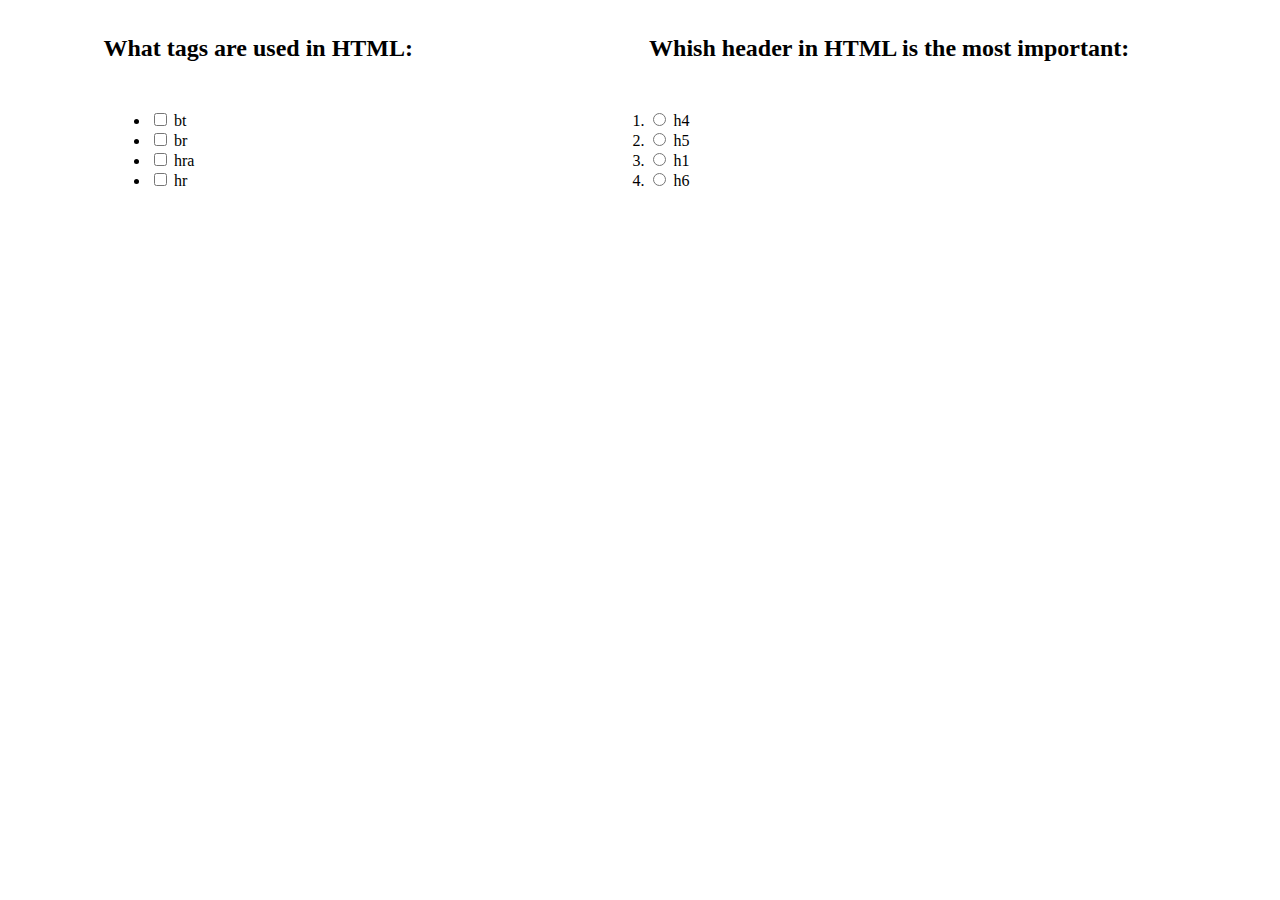
<file: hw1/task 2/index.html>
<!DOCTYPE html>
<html lang="en">
  <head>
    <meta charset="UTF-8" />
    <meta http-equiv="X-UA-Compatible" content="IE=edge" />
    <meta name="viewport" content="width=device-width, initial-scale=1.0" />
    <title>Document</title>
    <style>
      td,
      th {
        border: none;
      }

      td {
        padding-left: 100px;
      }
    </style>
  </head>
  <body>
    <table width="100%" cellpadding="5">
      <tr>
        <th><h2>What tags are used in HTML:</h2></th>
        <th><h2>Whish header in HTML is the most important:</h2></th>
      </tr>
      <tr>
        <td>
          <ul>
            <li>
              <input type="checkbox" name="tag-priority" id="tg1" />
              <label for="tg1">bt</label>
            </li>

            <li>
              <input type="checkbox" name="tag-priority" id="tg2" />
              <label for="tg2">br</label>
            </li>

            <li>
              <input type="checkbox" name="tag-priority" id="tg3" />
              <label for="tg3">hra</label>
            </li>

            <li>
              <input type="checkbox" name="tag-priority" id="tg4" />
              <label for="tg4">hr</label>
            </li>
          </ul>
        </td>
        <td>
          <ol>
            <li>
              <input type="radio" name="tag-priority" id="pr2" />
              <label for="pr2">h4</label>
            </li>

            <li>
              <input type="radio" name="tag-priority" id="pr3" />
              <label for="pr3">h5</label>
            </li>

            <li>
              <input type="radio" name="tag-priority" id="pr4" />
              <label for="pr4">h1</label>
            </li>

            <li>
              <input type="radio" name="tag-priority" id="pr1" />
              <label for="pr1">h6</label>
            </li>
          </ol>
        </td>
      </tr>
    </table>
  </body>
</html>
</file>
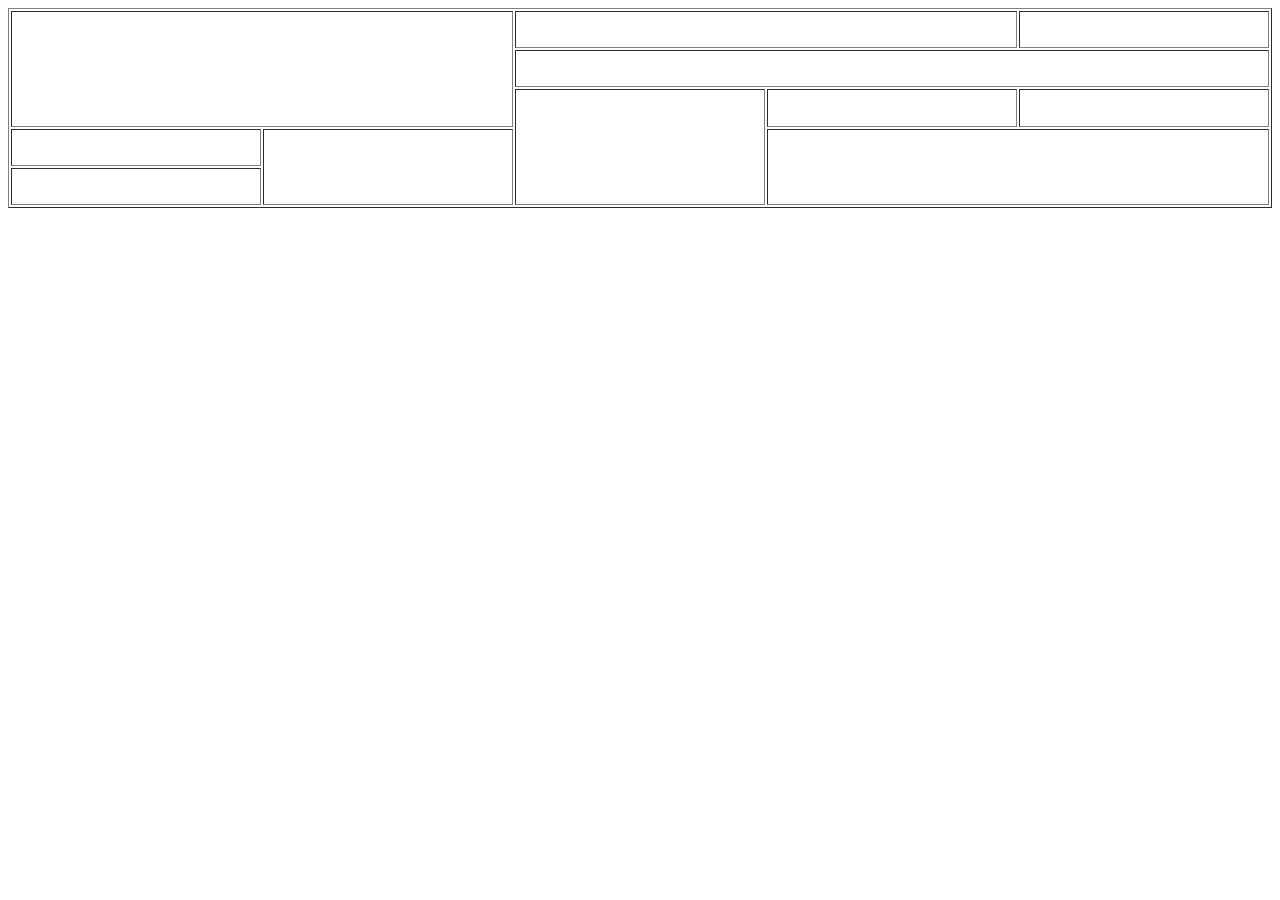
<file: hw1/task 3/index.html>
<!DOCTYPE html>
<html lang="en">
  <head>
    <meta charset="UTF-8" />
    <meta http-equiv="X-UA-Compatible" content="IE=edge" />
    <meta name="viewport" content="width=device-width, initial-scale=1.0" />
    <title>Document</title>
  </head>
  <body>
    <table border="1" width="100%" height="200px" cellpadding="5">
      <tr>
        <td colspan="2" rowspan="3"></td>
        <td colspan="2"></td>
        <td></td>
      </tr>
      <tr>
        <td colspan="3"></td>
      </tr>
      <tr>
        <td rowspan="3"></td>
        <td></td>
        <td></td>
      </tr>
      <tr>
        <td></td>
        <td rowspan="2"></td>
        <td colspan="2" rowspan="2"></td>
      </tr>
      <tr>
        <td></td>
      </tr>
    </table>
  </body>
</html>
</file>
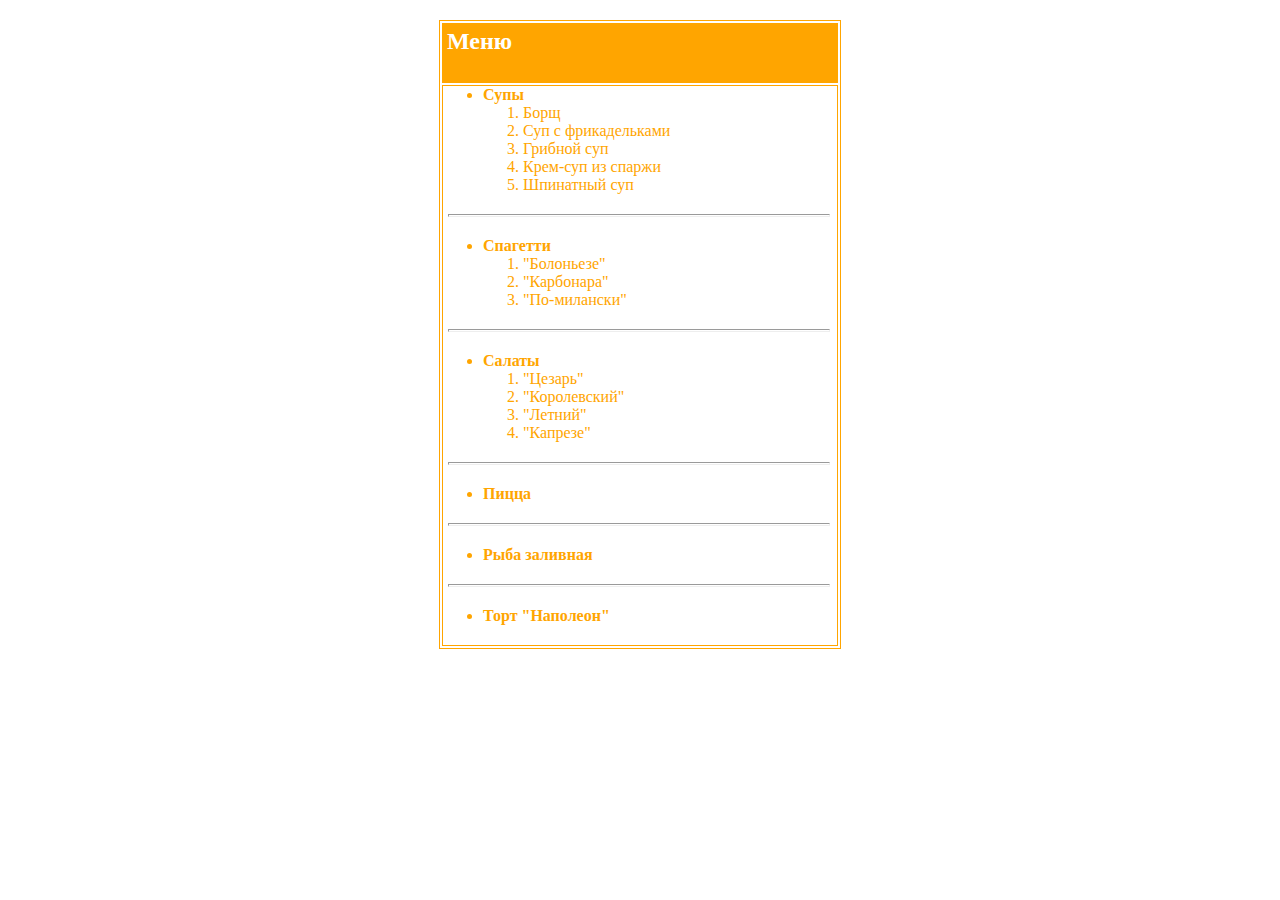
<file: hw1/task 4/index.html>
<!DOCTYPE html>
<html lang="en">
  <head>
    <meta charset="UTF-8" />
    <meta http-equiv="X-UA-Compatible" content="IE=edge" />
    <meta name="viewport" content="width=device-width, initial-scale=1.0" />
    <title>Document</title>
    <link rel="stylesheet" href="style.css">
  </head>
  <body>
    <div class="menu">
      <h2 class="menu-header">Меню</h2>
      <ul class="menu-list">
        <li class="menu-item-header">
          <h4>Супы</h4>
          <ol>
            <li>Борщ</li>
            <li>Суп с фрикадельками</li>
            <li>Грибной суп</li>
            <li>Крем-суп из спаржи</li>
            <li>Шпинатный суп</li>
          </ol>
        </li>
        <hr />
        <li class="menu-item-header">
          <h4>Спагетти</h4>
          <ol>
            <li>"Болоньезе"</li>
            <li>"Карбонара"</li>
            <li>"По-милански"</li>
          </ol>
        </li>
        <hr />
        <li class="menu-item-header">
          <h4>Салаты</h4>
          <ol>
            <li>"Цезарь"</li>
            <li>"Королевский"</li>
            <li>"Летний"</li>
            <li>"Капрезе"</li>
          </ol>
        </li>
        <hr />
        <li class="menu-item-header">
          <h4>Пицца</h4>
        </li>
        <hr />
        <li class="menu-item-header">
          <h4>Рыба заливная</h4>
        </li>
        <hr />
        <li class="menu-item-header">
          <h4>Торт "Наполеон"</h4>
        </li>
      </ul>
    </div>
  </body>
</html>
</file>
<file: hw1/task 4/style.css>
* {
  margin: 0;
  padding: 0;
}

body {
  display: flex;
  justify-content: center;
}

.menu {
  width: 400px;
  color: orange;
  border: 1px orange solid;
  margin-top: 20px;
}

.menu-list {
  border: 1px orange solid;
  margin: 2px;
}

.menu-header {
  height: 50px;
  background-color: orange;
  color: white;
  margin: 2px;
  padding: 5px;
}

ol,
ul {
  padding-left: 40px;
}

hr {
  margin: 20px 0;
  height: 1px;
  width: 380px;
  transform: translate(-35px);
}

ul:last-child {
  padding-bottom: 20px;
}
</file>
